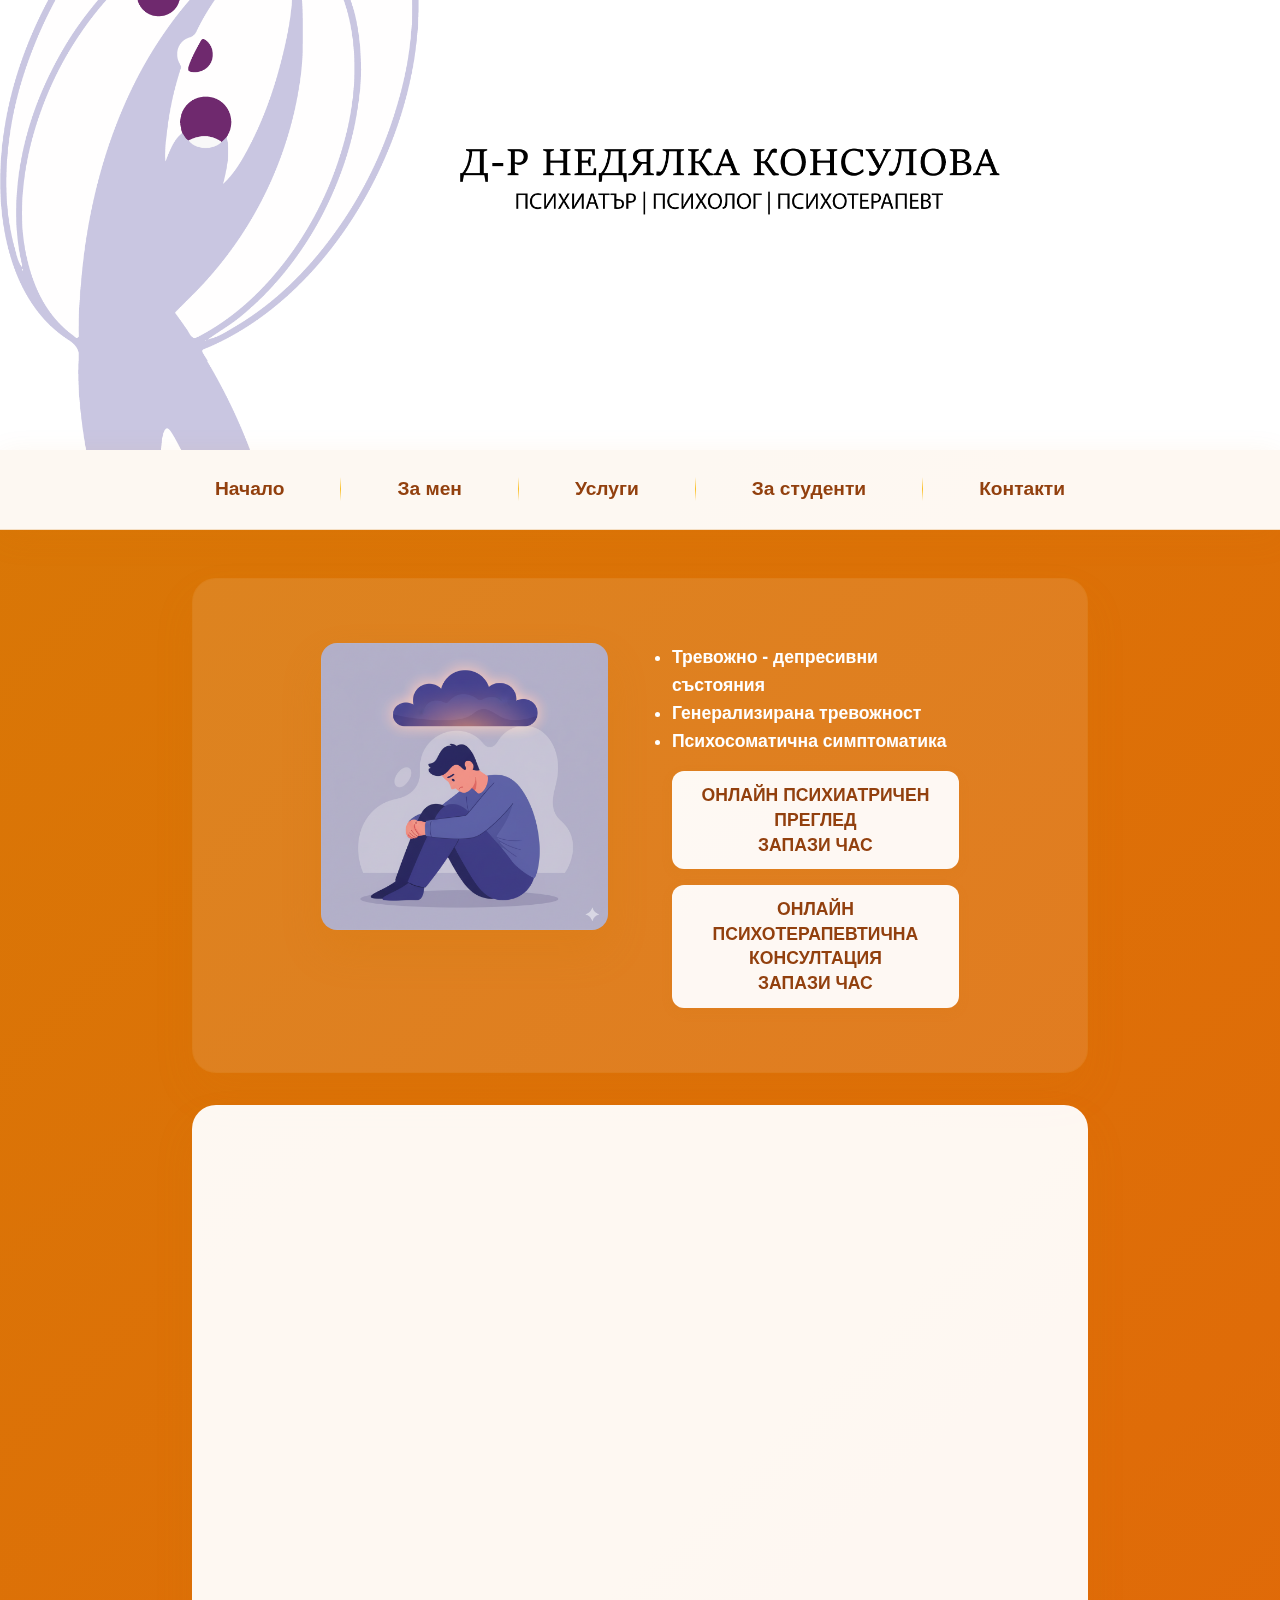
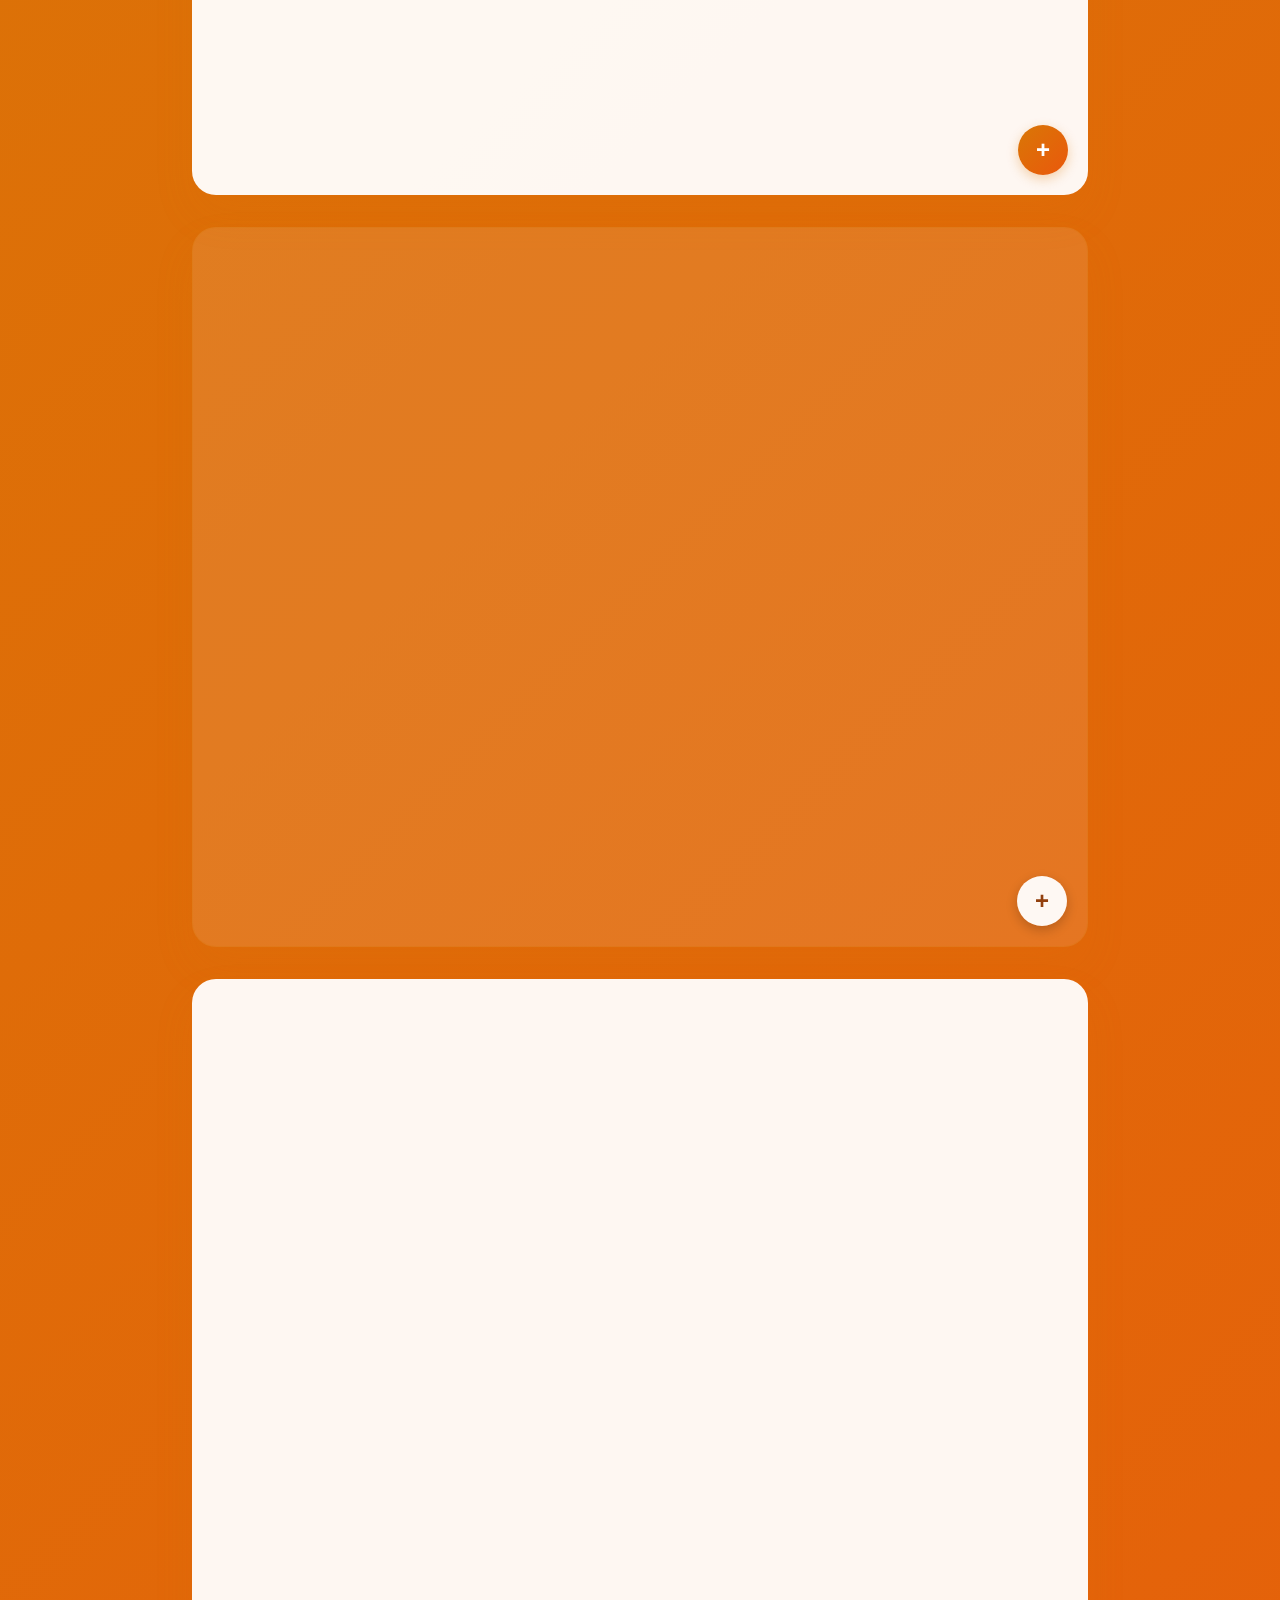
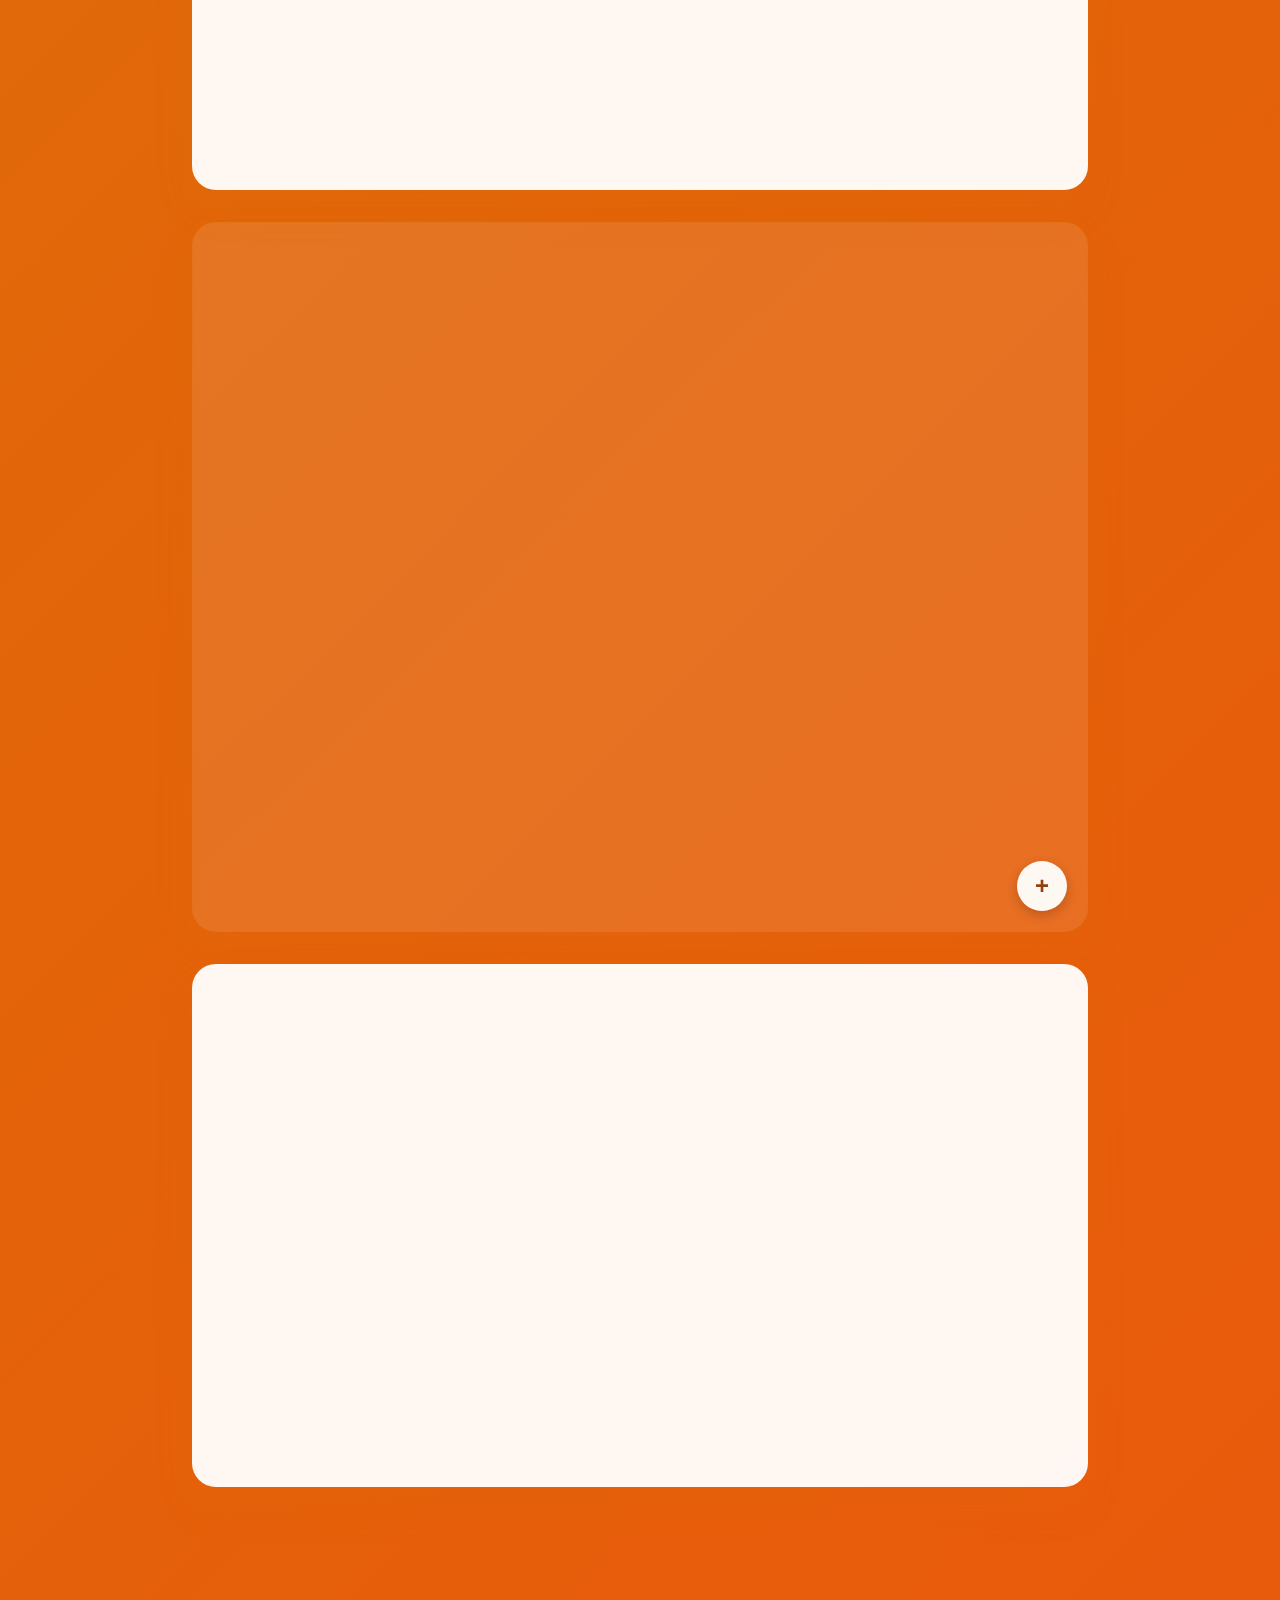
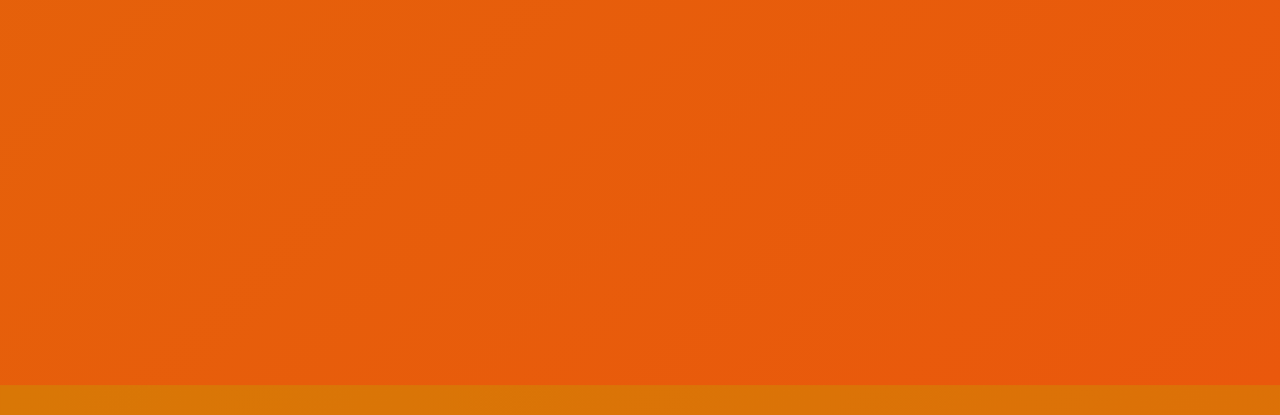
<file: index.html>
<!DOCTYPE html>
<html lang="en">

<head>
    <meta charset="UTF-8" />
    <meta name="viewport" content="width=device-width, initial-scale=1.0" />
    <title>Mama's website</title>
    <link rel="stylesheet" href="style.css">
</head>

<body>

    <!-- Hero Image -->
    <img src="blanc.png" alt="Hero Image" class="hero-image" />
    <!-- Container-->

    <div class="container-scroll">
        <nav class="fade-in">
            <ul class="nav-menu">
                <li><a href=index.html">Начало</a></li>
                <div class="nav-divider"></div>
                <li><a href="info.html">За мен</a></li>
                <div class="nav-divider"></div>
                <li><a href="#start">Услуги</a></li>
                <div class="nav-divider"></div>
                <li><a href="#students">За студенти</a></li>
                <div class="nav-divider"></div>
                <li><a href="#contacts">Контакти</a></li>
            </ul>
        </nav>

        <!-- Section 1 -->
        <section class="section" id="start">
            <img src="Anxiety.png" alt="Section Image 1" class="slide-in-left" />
            <div class="text slide-in-right">
                <div class="content">
                    <ul>
                        <li>Тревожно - депресивни състояния</li>
                        <li>Генерализирана тревожност</li>
                        <li>Психосоматична симптоматика</li>
                    </ul>
                </div>
                <div class="button-group">
                    <button class="btn btn-white" onclick="Calendly.initPopupWidget({url: 'https://calendly.com/viktor-p-konsulov/meet-with-me-1'});">
                        ОНЛАЙН ПСИХИАТРИЧЕН ПРЕГЛЕД<br>
                        ЗАПАЗИ ЧАС
                    </button>
                    <button class="btn btn-white">
                        ОНЛАЙН ПСИХОТЕРАПЕВТИЧНА КОНСУЛТАЦИЯ <br>
                        ЗАПАЗИ ЧАС
                    </button>
                </div>
            </div>
        </section>

        <!-- Section 2 -->
        <section class="section2">
            <div class="text slide-in-left">
                <div class="content">
                    <p class="centered-text">ПСИХОКОНСУЛТАТИВНА ПРОГРАМА ЗА ЛЕЧЕНИЕ И ПРЕВЕНЦИЯ НА БЪРНАУТ</p>
                    <div class="content-divider"></div>
                    <p>Програмата е ориентирана към хората които страдат или са застрашени от бърнаут.</p>
                    <div class="content-divider"></div>
                    <p> Подходяща е за хора функциониращи в условия на висок ежедневен стрес:<br>
                        ученици | студенти | служители | ръководители | родители
                    </p>
                    <div class="expandable-content">
                        <p>Тя цели: </p>
                        <ul>
                            <li>Да облекчи съществуващи симптоми</li>
                            <li>Да стимулира критично отношение към причините за развитието на симптоматика</li>
                            <li>Да подпогне клиента по пътя към себепознанието и реалното оценяване на потребностите,
                                възможностите и социалната подкрепа </li>
                            <li>Да насочи клиента в посока на личностово израстване, увеличаване на неговата
                                стресоустойчивост </li>
                        </ul>
                    </div>
                </div>
                <div class="button-group">
                    <button class="btn btn-primary" onclick="Calendly.initPopupWidget({url: 'https://calendly.com/viktor-p-konsulov/meet-with-me-1'});">
                        ОНЛАЙН ПСИХОТЕРАПЕВТИЧНА КОНСУЛТАЦИЯ <br>
                        ЗАПАЗИ ЧАС
                    </button>
                </div>
            </div>
            <img src="burnout.png" alt="Section Image 2" class="slide-in-right" />
            <button class="expand-btn">+</button>
        </section>

        <!-- Section 3 -->
        <section class="section">
            <img src="Progress.png" alt="Section Image 3" class="slide-in-left" />
            <div class="text slide-in-right">
                <div class="content">
                    <p class="centered-text">ПСИХОКОНСУЛТАТИВНА ПРОГРАМА ЗА ЛИЧНОСТНО ИЗРАСТВАНЕ</p>
                    <div class="content-divider content-divider-white"></div>
                    <p class="centered-text">"ДА ОТГЛЕДАШ ЧОВЕКА В СЕБЕ СИ"</p>
                    <div class="content-divider content-divider-white"></div>
                    <p>Програмата предлага съветване, коучинг и обучение с цел да подпомогне клиента в търсенето му на
                        по-здравословен, удовлетворителен и продуктивен живот.</p>
                    <div class="expandable-content">
                        <p> Предлага на клиентa модели на мислене и поведение с цел по ефективното управление на Аз-а,
                            на близкото обкръжение, на ситуациите, вземането на решения, отстояването на позиция,
                            изграждането на отношения базирани на отговорност и уважение. </p>
                    </div>
                </div>
                <div class="button-group">
                    <button class="btn btn-white" onclick="Calendly.initPopupWidget({url: 'https://calendly.com/viktor-p-konsulov/meet-with-me-1'});">
                        ОНЛАЙН ПСИХОЛОГИЧЕСКО СЪВЕТВАНЕ <br>
                        ЗАПАЗИ ЧАС
                    </button>
                </div>
            </div>
            <button class="expand-btn">+</button>
        </section>

        <!-- Section 4 -->
        <section class="section2">
            <div class="text slide-in-left">
                <div class="content">
                    <p class="centered-text">РОДИТЕЛСТВАНЕТО В СЪВРЕМЕННИЯ СВЯТ</p>
                    <div class="content-divider"></div>
                    <p class="centered-text">"ДА ОТГЛЕДАШ ЧОВЕКА В ДЕТЕТО СИ"</p>
                    <div class="content-divider"></div>
                    <p>Цели да подпомогне родителите:
                    <ul>
                        <li>Да опознаят децата си</li>
                        <li>Да разбират децата си</li>
                        <li>Да стимулират творчеството и търсенето у децата си</li>
                        <li>Да стимулират мечтането и планирането у децата си</li>
                        <li>Да стимулират отговорността, уважението и вземането на решения</li>
                    </ul>
                    </p>
                </div>
                <div class="button-group">
                    <button class="btn btn-primary" onclick="Calendly.initPopupWidget({url: 'https://calendly.com/viktor-p-konsulov/meet-with-me-1'});">
                        ПСИХОЛОГИЧЕСКА КОНСУЛТАЦИЯ ЗА ФОРМИРАНЕ НА РОДИТЕЛСКИ УМЕНИЯ<br>
                        ЗАПАЗИ ЧАС
                    </button>
                </div>
            </div>
            <img src="Family.png" alt="Section Image 2" class="slide-in-right" />
        </section>

        <!-- <div class="brush-container fade-in">
            <p>Уъркшоп</p>
        </div> -->

        <!-- Section 5 -->
        <section class="section" id="students">
            <img src="Students.png" alt="Section Image 5" class="slide-in-left" />
            <div class="text slide-in-right">
                <div class="content">
                    <p class="centered-text">ОБУЧИТЕЛНА ПРОГРАМА ЗА СТУДЕНТИ ПО ПСИХОЛОГИЯ, ПЕДАГОГИКА, СОЦИАЛНИ
                        ДЕЙНОСТИ, МЕДИЦИНА И ДР.</p>
                    <div class="content-divider content-divider-white"></div>
                    <p>Програмата включва система от техники базирани на еклектичен подход към човешката психика и
                        нейното функциониране.
                        <br>
                        Насочена е към придобиване на професионални умения в психоконсултирането:
                        <br>
                        Обучителната програма осигурява на студентите възможност както за професионално така и за
                        личностово израстване
                    </p>
                    <div class="expandable-content">
                        <p>
                        <ul>
                            <li>бърза ориентация в социалната ситуация на клиента и нейния евентуален дисбаланс.
                                Последващо разясняване и съветване по посока подобряването й.</li>
                            <li>първична оценка на потребностите и степента на тяхното задоволяване</li>
                            <li>оценяване на реалните изисквания на средата (трябва) и реалните възможности и потенциал
                                на
                                клиента (мога), както и нивото на тяхното несъответствие</li>
                            <li>откриване на неефективни нагласи на клиента към себе си, другите и средата и
                                изграждането на
                                стратегия за тяхното интервениране</li>
                            <li>предлагане на модели на мислене и поведение с цел по ефективното управление на Аз-а, на
                                близкото обкръжение, на ситуациите, вземането на решения,
                                отстояването на позиция, изграждането на отношения базирани на отговорност и уважение.
                            </li>
                        </ul>
                        </p>
                    </div>
                </div>
                <div class="button-group">
                    <button class="btn btn-white" onclick="Calendly.initPopupWidget({url: 'https://calendly.com/viktor-p-konsulov/meet-with-me-1'});">
                        Запази час<br>
                    </button>
                </div>
            </div>
            <button class="expand-btn">+</button>
        </section>

        <!-- Section 6 -->
        <section class="section2">
            <div class="text slide-in-left">
                <div class="content">
                    <ul>
                        <li>Деменция при болест на Алцхаймер </li>
                        <li>Съдова деменция </li>
                        <li>Деменция при болест на Паркинсон </li>
                        <li>Възрастни хора с увреждания нуждаещи се от адаптиране на психиатрична, кардиологична,
                            неврологична
                            медикаментозна терапия</li>
                    </ul>
                </div>
                <div class="button-group">
                    <button class="btn btn-primary" onclick="Calendly.initPopupWidget({url: 'https://calendly.com/viktor-p-konsulov/meet-with-me-1'});" >
                        ПСИХИАТРИЧЕН ПРЕГЛЕД<br>
                        ЗАПАЗИ ЧАС ЗА ДОМАШНО ПОСЕЩЕНИЕ
                    </button>
                </div>
            </div>
            <img src="dementia.png" alt="Section Image 6" class="slide-in-right" />
        </section>

        <!-- Footer -->
        <footer class="footer-white fade-in" id="contacts">
            <div class="footer-image scale-in">
                <img src="basic.png" alt="Footer Image" />
            </div>

            <div class="footer-divider"></div>

            <div class="footer-hours slide-in-right">
                <h3 style="color: black">д-р Недялка Консулова</h3>
                <ul>
                    <li> <img src="phone.png" alt="Phone Icon"
                            style="height: 30px; width: 30px; margin-right: 0.5rem; background-color: transparent;">
                        0888 840 429</li>
                    <li><img src="email.jpg" alt="Email Icon"
                            style="height: 30px; width: 30px; margin-right: 0.5rem; background-color: transparent;">konsulova@gmail.com
                    </li>
                    <li>
                        За записване на час използвайте формата! <br>
                        <br>
                        Консултациите се провеждат по <br>
                        Whatsapp / Viber / Zoom / Google Meets <br>
                        в зависимост от вашитe предпочитания!
                    </li>

                </ul>
            </div>
        </footer>
    </div>

    <!-- Scroll Animation JavaScript -->
    <script>
        // Intersection Observer for scroll animations
        const observerOptions = {
            threshold: 0.1,
            rootMargin: '0px 0px -50px 0px'
        };

        const observer = new IntersectionObserver((entries) => {
            entries.forEach(entry => {
                if (entry.isIntersecting) {
                    entry.target.classList.add('visible');
                }
            });
        }, observerOptions);

        // Observe all elements with animation classes
        document.addEventListener('DOMContentLoaded', () => {
            const animatedElements = document.querySelectorAll('.fade-in, .slide-in-left, .slide-in-right, .scale-in');
            animatedElements.forEach(el => observer.observe(el));

            // Add expand/collapse functionality
            const expandButtons = document.querySelectorAll('.expand-btn');
            expandButtons.forEach(button => {
                button.addEventListener('click', () => {
                    const section = button.closest('section');
                    const expandableContent = section.querySelector('.expandable-content');

                    if (expandableContent.classList.contains('expanded')) {
                        // Collapse
                        expandableContent.classList.remove('expanded');
                        button.classList.remove('expanded');
                        button.textContent = '+';
                    } else {
                        // Expand
                        expandableContent.classList.add('expanded');
                        button.classList.add('expanded');
                        button.textContent = '−';
                    }
                });
            });
        });
    </script>
</body>

            <!-- Calendly badge widget begin -->
            <link href="https://assets.calendly.com/assets/external/widget.css" rel="stylesheet">
            <script src="https://assets.calendly.com/assets/external/widget.js" type="text/javascript" async></script>
            <!-- Calendly badge widget end -->
</html>
</file>
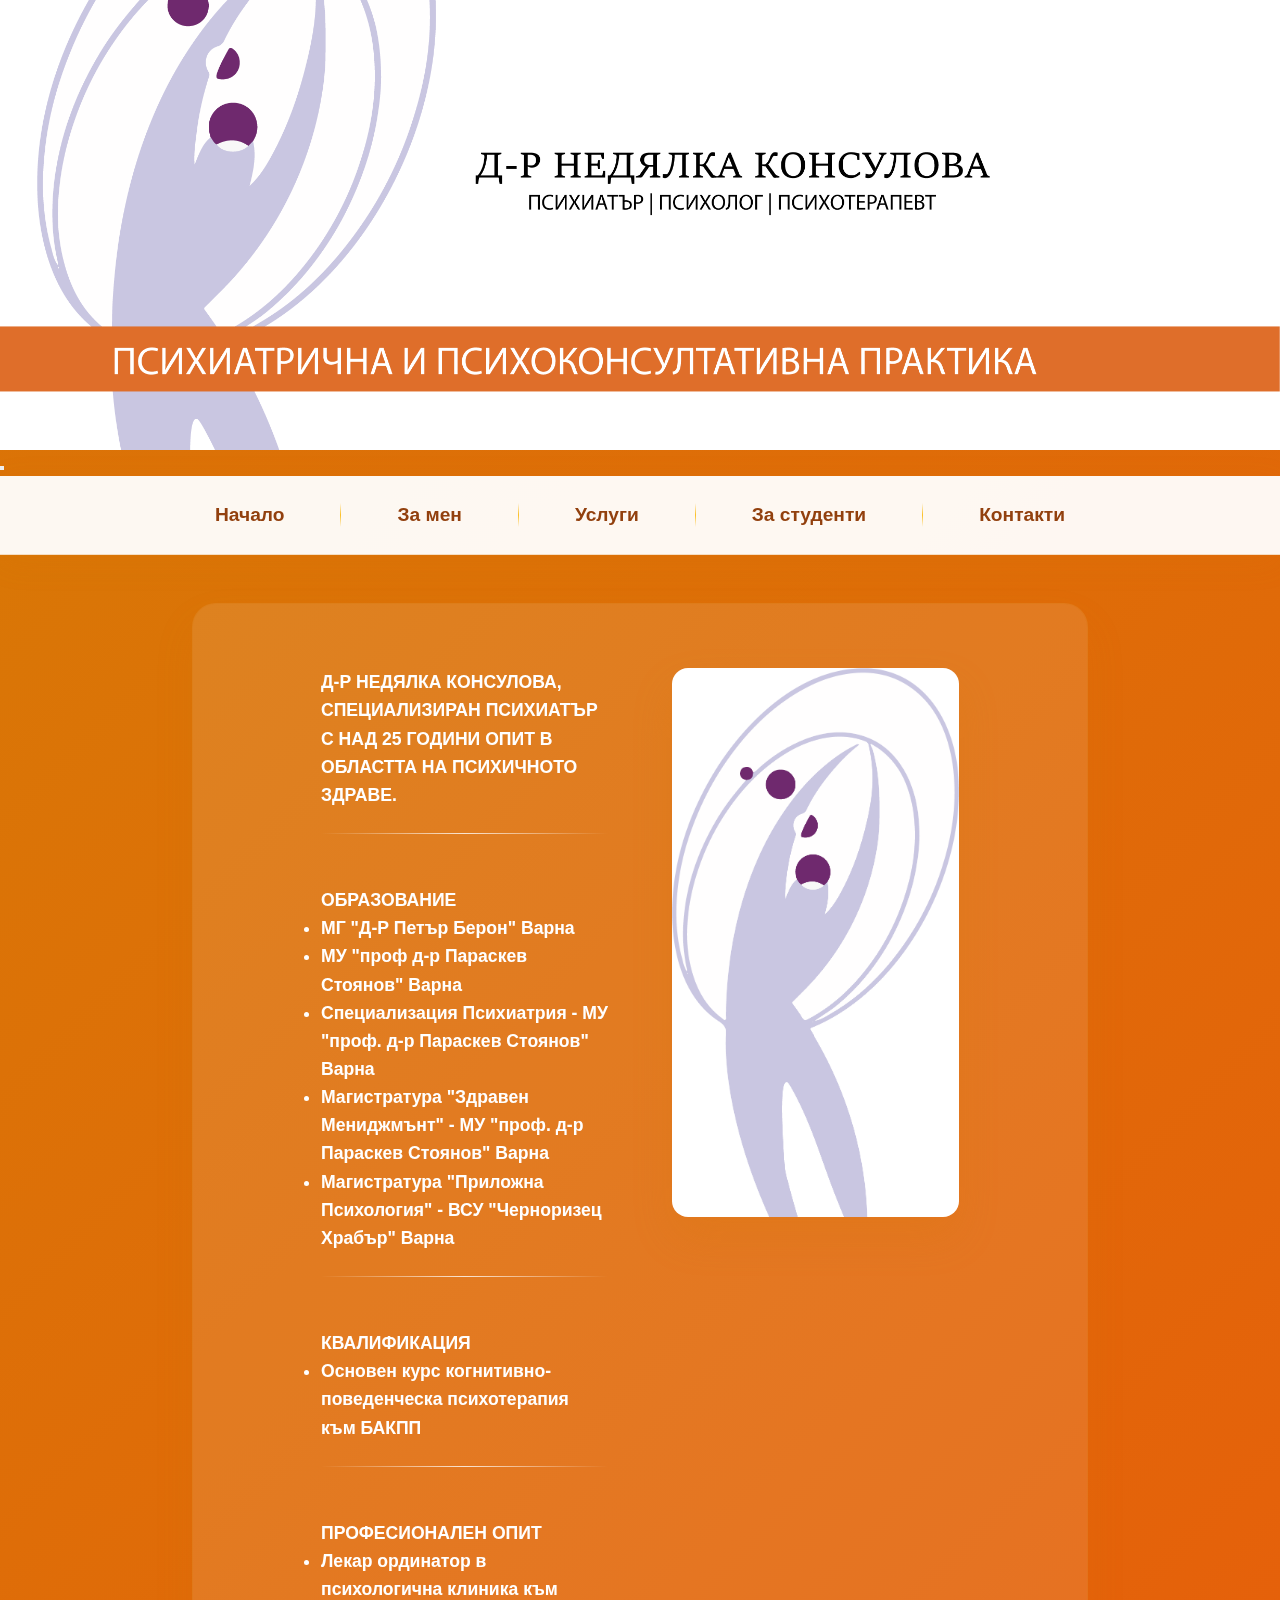
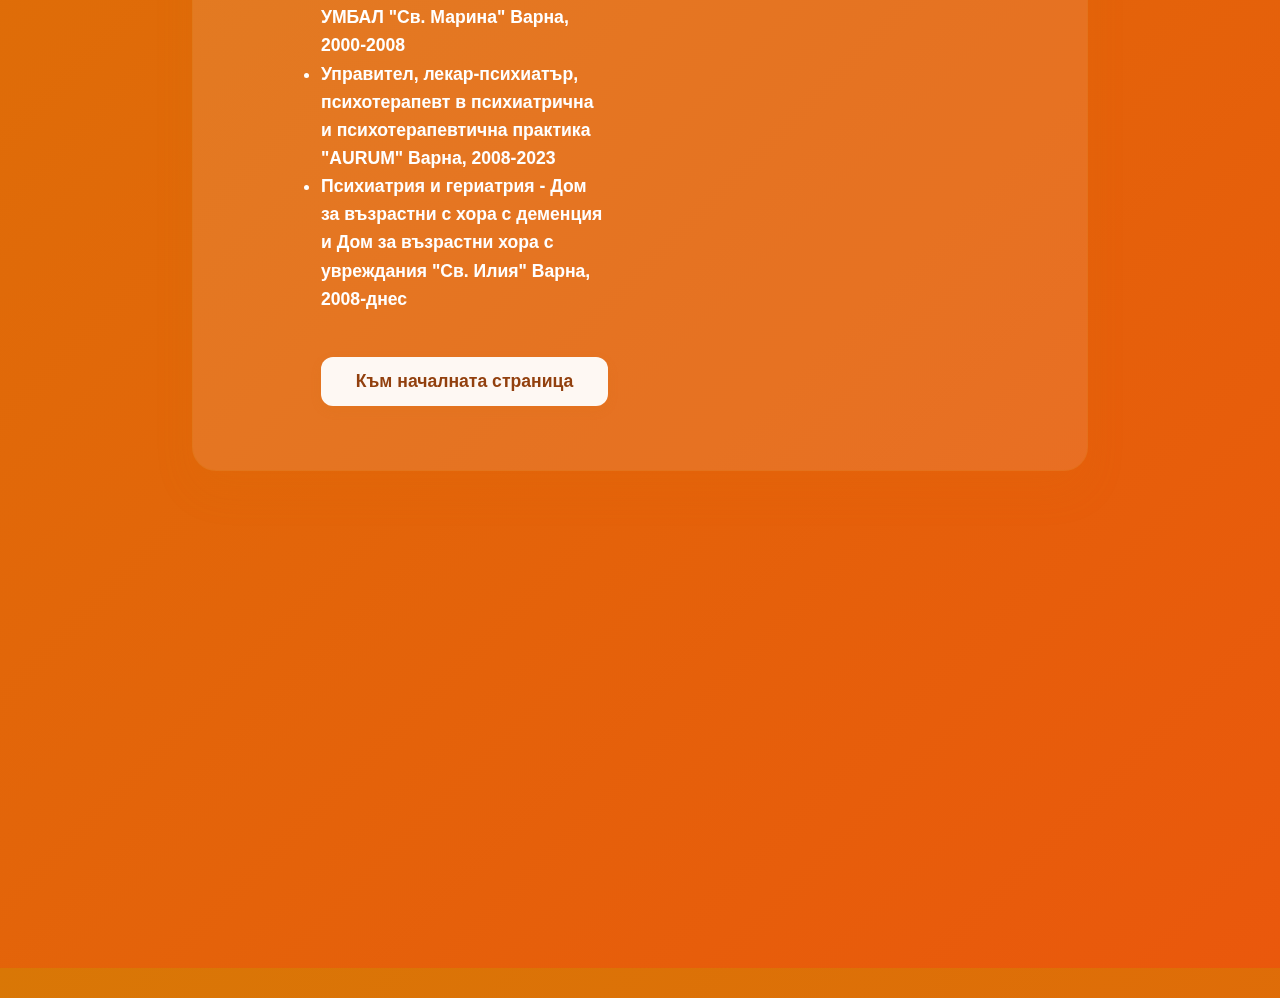
<file: info.html>
<!DOCTYPE html>
<html lang="en">

<head>
    <meta charset="UTF-8" />
    <meta name="viewport" content="width=device-width, initial-scale=1.0" />
    <title>Mama's website</title>
    <link rel="stylesheet" href="style.css">
</head>

<body>

    <!-- Hero Image -->
    <img src="basic.png" alt="Hero Image" class="hero-image" />
    <!-- Container-->

    <!-- Mobile Menu Toggle -->
    <button class="mobile-menu-toggle" aria-label="Toggle menu">
        <span></span>
        <span></span>
        <span></span>
    </button>

    <div class="container-scroll">
        <nav class="fade-in">
            <ul class="nav-menu">
                <li><a href="index.html">Начало</a></li>
                <div class="nav-divider"></div>
                <li><a href="info.html">За мен</a></li>
                <div class="nav-divider"></div>
                <li><a href="index.html#start">Услуги</a></li>
                <div class="nav-divider"></div>
                <li><a href="index.html#students">За студенти</a></li>
                <div class="nav-divider"></div>
                <li><a href="#contacts">Контакти</a></li>
            </ul>
        </nav>

        <!-- About Me Section -->
        <section class="section fade-in">
            <div class="text slide-in-left">
                <div class="content">
                    <p>
                        Д-Р НЕДЯЛКА КОНСУЛОВА, СПЕЦИАЛИЗИРАН ПСИХИАТЪР С НАД 25 ГОДИНИ ОПИТ В ОБЛАСТТА НА ПСИХИЧНОТО ЗДРАВЕ.
                    </p>
                    <p>
                        <ul>
                            <div class="content-divider content-divider-white"></div>
                            <br>ОБРАЗОВАНИЕ<br>
                            <li>МГ "Д-Р Петър Берон" Варна</li>
                            <li>МУ "проф д-р Параскев Стоянов" Варна</li>
                            <li>Специализация Психиатрия - МУ "проф. д-р Параскев Стоянов" Варна</li>
                            <li>Магистратура "Здравен Мениджмънт" - МУ "проф. д-р Параскев Стоянов" Варна</li>
                            <li>Магистратура "Приложна Психология" - ВСУ "Черноризец Храбър" Варна</li>
                            <div class="content-divider content-divider-white"></div>
                            <br>КВАЛИФИКАЦИЯ<br>
                            <li>Основен курс когнитивно-поведенческа психотерапия към БАКПП</li>
                            <div class="content-divider content-divider-white"></div>
                            <br>ПРОФЕСИОНАЛЕН ОПИТ<br>
                            <li>Лекар ординатор в психологична клиника към УМБАЛ "Св. Марина" Варна, 2000-2008</li>
                            <li>Управител, лекар-психиатър, психотерапевт в психиатрична и психотерапевтична практика "AURUM" Варна, 2008-2023 </li>
                            <li>Психиатрия и гериатрия - Дом за възрастни с хора с деменция и Дом за възрастни хора с увреждания "Св. Илия" Варна, 2008-днес</li>
                        </ul>
                    </p>
    <br>
                </div>
                <div class="button-group">
                    <a href="index.html#start" class="btn btn-white">
                        Към началната страница
                    </a>
                </div>
            </div>
            <img src="logoGirlOnly.png" alt="Dr. Konsulova" class="slide-in-right" />
        </section>

        <!-- Footer -->
        <footer class="footer-white fade-in" id="contacts">
            <div class="footer-image scale-in">
                <img src="aurum.jpg" alt="Footer Image" />
            </div>

            <div class="footer-divider"></div>

            <div class="footer-hours slide-in-right">
                <h3 style="color: black">д-р Недялка Консулова</h3>
                <ul>
                    <li> <img src="phone.png" alt="Phone Icon"
                            style="height: 30px; width: 30px; margin-right: 0.5rem; background-color: transparent;">
                        0888 840 429</li>
                    <li><img src="email.jpg" alt="Email Icon"
                            style="height: 30px; width: 30px; margin-right: 0.5rem; background-color: transparent;">konsulova@gmail.com
                    </li>
                    <li>
                        За записване на час използвайте формата! <br>
                        <br>
                        Консултациите се провеждат по <br>
                        Whatsapp / Viber / Zoom / Google Meets <br>
                        в зависимост от вашитe предпочитания!
                    </li>

                </ul>
            </div>
        </footer>
    </div>

    <!-- Scroll Animation JavaScript -->
    <script>
        // Intersection Observer for scroll animations
        const observerOptions = {
            threshold: 0.1,
            rootMargin: '0px 0px -50px 0px'
        };

        const observer = new IntersectionObserver((entries) => {
            entries.forEach(entry => {
                if (entry.isIntersecting) {
                    entry.target.classList.add('visible');
                }
            });
        }, observerOptions);

        // Observe all elements with animation classes
        document.addEventListener('DOMContentLoaded', () => {
            // Initialize mobile menu first (before animations)
            const mobileMenuToggle = document.querySelector('.mobile-menu-toggle');
            const nav = document.querySelector('nav');
            if (mobileMenuToggle && nav) {
                // Force menu to be closed on page load
                nav.classList.remove('active');
                mobileMenuToggle.classList.remove('active');
            }
            
            const animatedElements = document.querySelectorAll('.fade-in, .slide-in-left, .slide-in-right, .scale-in');
            animatedElements.forEach(el => {
                // Skip nav from fade-in animation on mobile
                if (window.innerWidth <= 768 && el === nav) {
                    return;
                }
                observer.observe(el);
            });

            // Mobile menu toggle functionality
            const navLinks = document.querySelectorAll('.nav-menu a');

            if (mobileMenuToggle && nav) {
                
                let menuOpen = false;

                // Toggle menu when clicking hamburger button
                mobileMenuToggle.addEventListener('click', function(e) {
                    e.preventDefault();
                    e.stopPropagation();
                    menuOpen = !menuOpen;
                    if (menuOpen) {
                        nav.classList.add('active');
                        mobileMenuToggle.classList.add('active');
                    } else {
                        nav.classList.remove('active');
                        mobileMenuToggle.classList.remove('active');
                    }
                }, false);

                // Close menu when clicking on any nav link
                navLinks.forEach(link => {
                    link.addEventListener('click', function(e) {
                        // Close menu immediately
                        menuOpen = false;
                        nav.classList.remove('active');
                        mobileMenuToggle.classList.remove('active');
                        
                        // If it's an anchor link, allow navigation after menu closes
                        const href = this.getAttribute('href');
                        if (href && href.startsWith('#')) {
                            e.preventDefault();
                            // Small delay to allow menu to close smoothly
                            setTimeout(() => {
                                const targetId = href.substring(1);
                                const targetElement = document.getElementById(targetId);
                                if (targetElement) {
                                    targetElement.scrollIntoView({ behavior: 'smooth' });
                                }
                            }, 300);
                        }
                    }, false);
                });

                // Close menu when clicking outside
                document.addEventListener('click', function(e) {
                    if (menuOpen && 
                        !nav.contains(e.target) && 
                        !mobileMenuToggle.contains(e.target)) {
                        menuOpen = false;
                        nav.classList.remove('active');
                        mobileMenuToggle.classList.remove('active');
                    }
                }, false);
            }
        });
    </script>
</body>

</html>
</file>
<file: style.css>
/* Modern CSS Reset */
* {
    box-sizing: border-box;
    margin: 0;
    padding: 0;
}

/* Import modern fonts */
@import url('https://fonts.googleapis.com/css2?family=Inter:wght@300;400;500;600;700&family=Poppins:wght@300;400;500;600;700&display=swap');

html {
    scroll-behavior: smooth;
}

body {
    background: linear-gradient(135deg, #d97706 0%, #ea580c 100%);
    color: #fff;
    font-family: 'Inter', -apple-system, BlinkMacSystemFont, 'Segoe UI', Roboto, sans-serif;
    padding-top: 50vh;
    font-weight: 400;
    line-height: 1.6;
    -webkit-font-smoothing: antialiased;
    -moz-osx-font-smoothing: grayscale;
}

/* Scroll animation classes */
.fade-in {
    opacity: 0;
    transform: translateY(30px);
    transition: all 0.8s ease;
}

.fade-in.visible {
    opacity: 1;
    transform: translateY(0);
}

.slide-in-left {
    opacity: 0;
    transform: translateX(-50px);
    transition: all 0.8s ease;
}

.slide-in-left.visible {
    opacity: 1;
    transform: translateX(0);
}

.slide-in-right {
    opacity: 0;
    transform: translateX(50px);
    transition: all 0.8s ease;
}

.slide-in-right.visible {
    opacity: 1;
    transform: translateX(0);
}

.scale-in {
    opacity: 0;
    transform: scale(0.8);
    transition: all 0.8s ease;
}

.scale-in.visible {
    opacity: 1;
    transform: scale(1);
}

/* Layout Container */
.container {

    background-color: transparent;
    /*box-shadow: 0 4px 20px rgba(0, 0, 0, 0.2);*/
}

/* Layout Container */
.container-scroll {
    width: 100%;
    margin: 0 auto;
    background: linear-gradient(135deg, #d97706 0%, #ea580c 100%);
    z-index: 10;
    position: relative;
}

/* Hero Image */
.hero-image {
    width: 100%;
    height: 50vh;
    object-fit: cover;
    display: block;
    position: fixed;
    top: 0;
    left: 0;
    z-index: 1;
    overflow: hidden;
    background-color: white;
}

/* Modern Navigation */
nav {
    background: rgba(255, 255, 255, 0.95);
    display: flex;
    justify-content: center;
    padding: 1.5rem 0;
    margin-bottom: 3rem;
    border-bottom: 1px solid rgba(217, 119, 6, 0.2);
    box-shadow: 0 8px 32px rgba(217, 119, 6, 0.1);
}

.nav-menu {
    display: flex;
    justify-content: center;
    align-items: center;
    max-width: 1200px;
    margin: 0 auto;
    padding: 0 2rem;
    width: 100%;
    gap: 2rem;
}

.nav-menu li {
    list-style: none;
}

.nav-menu a {
    color: #92400e;
    text-decoration: none;
    padding: 0.75rem 1.5rem;
    border-radius: 12px;
    transition: all 0.3s cubic-bezier(0.4, 0, 0.2, 1);
    font-weight: 700;
    font-size: 1.2rem;
    position: relative;
    overflow: hidden;
}

.nav-menu a:hover {
    background: linear-gradient(135deg, #d97706 0%, #ea580c 100%);
    color: white;
    transform: translateY(-2px);
    box-shadow: 0 8px 25px rgba(217, 119, 6, 0.3);
}

.nav-divider {
    width: 1px;
    height: 24px;
    background: linear-gradient(to bottom, transparent, #fbbf24, transparent);
}

/* Modern Section Styling - Orange sections (odd) */
.section {
    margin: 2rem auto;
    padding: 4rem 10%;
    display: flex;
    align-items: flex-start;
    gap: 10%;
    background: rgba(255, 255, 255, 0.1);
    border-radius: 24px;
    border: 1px solid rgba(217, 119, 6, 0.2);
    box-shadow: 0 20px 40px rgba(217, 119, 6, 0.1);
    transition: all 0.3s ease;
    max-width: 70%;
    position: relative;
}

/*
.section3 {
    min-height: 600px;
    margin: 2rem auto;
    padding: 4rem 10%;
    display: flex;
    align-items: center;
    gap: 4rem;
    background: rgba(255, 255, 255, 0.1);
    border-radius: 24px;
    border: 1px solid rgba(217, 119, 6, 0.2);
    box-shadow: 0 20px 40px rgba(217, 119, 6, 0.1);
    transition: all 0.3s ease;
    max-width: 1400px;
}
*/ 

.section:hover {
    transform: translateY(-5px);
    box-shadow: 0 30px 60px rgba(217, 119, 6, 0.15);
}

.section2 {
    padding: 4rem 10%;
    margin: 2rem auto;
    display: flex;
    align-items: flex-start;
    gap: 10%;
    background: rgba(255, 255, 255, 0.95);
    border-radius: 24px;
    color: #92400e;
    box-shadow: 0 20px 40px rgba(217, 119, 6, 0.1);
    transition: all 0.3s ease;
    max-width: 70%;
    position: relative;
}

.section2:hover {
    transform: translateY(-5px);
    box-shadow: 0 30px 60px rgba(217, 119, 6, 0.15);
}

.section2 img {
    width: 45%;
    max-width: 500px;
    border-radius: 16px;
    box-shadow: 0 20px 40px rgba(217, 119, 6, 0.2);
    transition: transform 0.3s ease;
}

.section2 img:hover {
    transform: scale(1.05);
}

.section2 .text {
    flex: 1;
    font-size: 1.1rem;
    line-height: 1.6;
    font-weight: 700;
    display: flex;
    flex-direction: column;
    justify-content: space-between;
    min-height: 300px;
}

.section img {
    width: 45%;
    max-width: 500px;
    border-radius: 16px;
    box-shadow: 0 20px 40px rgba(217, 119, 6, 0.2);
    transition: transform 0.3s ease;
}

.section img:hover {
    transform: scale(1.05);
}

.section .text {
    flex: 1;
    font-size: 1.1rem;
    line-height: 1.6;
    font-weight: 700;
    display: flex;
    flex-direction: column;
    justify-content: space-between;
    min-height: 300px;
}

/* Modern Footer Styling */
.footer {
    display: flex;
    flex-wrap: wrap;
    color: #fff;
    padding: 4rem 10%;
    gap: 3rem;
    border-radius: 24px 24px 0 0;
    margin-top: 4rem;
    border: 1px solid rgba(217, 119, 6, 0.2);
    transition: none;
}

.footer:hover {
    transform: none;
}

.footer-divider {
    width: 1px;
    background-color: #7da0a9;
    /* Dusty Blue Divider */
}

.footer-hours {
    flex: 1;
    min-width: 250px;
}

.footer-hours h3 {
    margin-bottom: 1rem;
    font-size: 1.2rem;
    color: #fff;
}

.footer-hours ul {
    list-style: none;
    padding: 0;
}

.footer-hours li {
    margin-bottom: 0.5rem;
    font-size: 1.2rem;
}

/* Modern Button Styling - Matching Nav Menu */
.btn {
    background: rgba(255, 255, 255, 0.95);
    color: #92400e;
    text-decoration: none;
    padding: 0.75rem 1.5rem;
    border-radius: 12px;
    transition: all 0.3s cubic-bezier(0.4, 0, 0.2, 1);
    font-weight: 700;
    font-size: 1.1rem;
    border: none;
    cursor: pointer;
    display: block;
    text-align: center;
    line-height: 1.4;
    box-shadow: 0 4px 12px rgba(217, 119, 6, 0.1);
    width: 100%;
    margin-top: auto;
}

.btn:hover {
    background: linear-gradient(135deg, #d97706 0%, #ea580c 100%);
    color: white;
    transform: translateY(-2px);
    box-shadow: 0 8px 25px rgba(217, 119, 6, 0.3);
}

.btn:active {
    transform: translateY(0);
    box-shadow: 0 4px 12px rgba(217, 119, 6, 0.2);
}

/* Button variants */
.btn-primary {
    background: linear-gradient(135deg, #d97706 0%, #ea580c 100%);
    color: white;
}

.btn-primary:hover {
    background: rgba(255, 255, 255, 0.95);
    color: #92400e;
}

.btn-white {
    background: rgba(255, 255, 255, 0.95);
    color: #92400e;
}

.btn-white:hover {
    background: linear-gradient(135deg, #d97706 0%, #ea580c 100%);
    color: white;
}

/* Content and Button Layout */
.content {
    flex: 1;
    margin-bottom: 1rem;
}

.content-divider {
    width: 100%;
    height: 1px;
    background: linear-gradient(to right, transparent, #d97706, transparent);
    margin: 1.5rem 0;
    opacity: 0.6;
}

.content-divider-white {
    background: linear-gradient(to right, transparent, #ffffff, transparent);
    opacity: 0.8;
}

.centered-text {
    text-align: center;
}

.button-group {
    margin-top: auto;
    display: flex;
    flex-direction: column;
    gap: 1rem;
}

.button-group .btn {
    margin-top: 0;
}

/* Modern Responsive Styles */
@media (max-width: 768px) {

    .section,
    .section2 {
        flex-direction: column;
        text-align: center;
        padding: 3rem 5%;
        margin: 1rem;
        gap: 2rem;
    }

    .section img,
    .section2 img {
        width: 100%;
        max-width: 100%;
    }

    .section .text,
    .section2 .text {
        padding-top: 1rem;
    }

    .nav-menu {
        flex-direction: column;
        gap: 1rem;
        padding: 1rem;
    }

    .nav-divider {
        display: none;
    }

    .footer {
        flex-direction: column;
        align-items: center;
        padding: 3rem 5%;
        margin: 2rem 1rem 0 1rem;
    }

    .footer-divider {
        display: none;
    }

    .footer-hours {
        width: auto;
        text-align: center;
    }

    .brush-container {
        margin: 2rem 1rem;
        padding: 2rem 1rem;
    }

    .section-white-brush {
        margin: 2rem 1rem;
        padding: 3rem 5%;
    }
}

@media (max-width: 480px) {
    body {
        padding-top: 40vh;
    }

    .hero-image {
        height: 40vh;
    }

    .section,
    .section2 {
        padding: 2rem 1rem;
    }

    .nav-menu a {
        padding: 0.5rem 1rem;
        font-size: 0.9rem;
    }
}

.footer-image {
    flex: 1;
    min-width: 300px;
    height: 300px;
    overflow: hidden;
    border-radius: 16px;
    box-shadow: 0 20px 40px rgba(217, 119, 6, 0.2);
    transition: transform 0.3s ease;
}

.footer-image:hover {
    transform: scale(1.05);
}

.footer-image img {
    width: 100%;
    height: 100%;
    object-fit: cover;
    display: block;
    border-radius: 16px;
    transition: transform 0.3s ease;
}

.brush-container {
    background-image: url(brush.png);
    background-size: cover;
    background-repeat: no-repeat;
    background-position: center;
    padding: 3rem 2rem;
    margin: 3rem auto;
    color: #fff;
    font-weight: 700;
    font-size: 1.35rem;
    text-align: center;
    background-color: transparent;
    border-radius: 20px;
    transition: all 0.3s ease;
}

.brush-container:hover {
    transform: translateY(-3px);
}

/* Modern White Brushstroke Section */
.section-white-brush {
    background-color: transparent;
    padding: 4rem 10%;
    margin: 3rem auto;
    color: #92400e;
    font-weight: 700;
    font-size: 1.35rem;
    text-align: center;
    position: relative;
    border-radius: 20px;
    transition: all 0.3s ease;
}

.section-white-brush:hover {
    transform: translateY(-5px);
}

.section-white-brush::before {
    content: '';
    position: absolute;
    top: 0;
    left: 0;
    right: 0;
    bottom: 0;
    background-image: url(brush.png);
    background-size: cover;
    background-repeat: no-repeat;
    background-position: center;
    filter: brightness(0) invert(1);
    z-index: -1;
    border-radius: 24px;
}

.hero {
    position: fixed;
    top: 0;
    left: 0;
    height: 400px;
    z-index: 1;
}

.segment-divider {
    height: 20px;
    backdrop-filter: blur(6px);
    background-color: rgba(255, 255, 255, 0.05);
    margin: 4rem 0;
    border-radius: 10px;
}

.footer-white {
    display: flex;
    flex-wrap: wrap;
    color: #92400e;
    padding: 4rem 10%;
    gap: 3rem;
    border-radius: 24px 24px 0 0;
    margin-top: 4rem;
    background: rgba(255, 255, 255, 0.95);
    border: 1px solid rgba(217, 119, 6, 0.2);
    box-shadow: 0 20px 40px rgba(217, 119, 6, 0.1);
    transition: none;
}

.footer-white:hover {
    transform: none;
    box-shadow: 0 20px 40px rgba(217, 119, 6, 0.1);
}

/* Expand Button Styling */
.expand-btn {
    position: absolute;
    bottom: 20px;
    right: 20px;
    width: 50px;
    height: 50px;
    border-radius: 50%;
    border: none;
    font-size: 24px;
    font-weight: bold;
    cursor: pointer;
    transition: all 0.3s cubic-bezier(0.4, 0, 0.2, 1);
    z-index: 10;
    display: flex;
    align-items: center;
    justify-content: center;
}

/* Orange sections (section class) - white button */
.section .expand-btn {
    background: rgba(255, 255, 255, 0.95);
    color: #92400e;
    box-shadow: 0 4px 12px rgba(0, 0, 0, 0.2);
}

.section .expand-btn:hover {
    background: linear-gradient(135deg, #d97706 0%, #ea580c 100%);
    color: white;
    transform: scale(1.1);
    box-shadow: 0 6px 20px rgba(217, 119, 6, 0.4);
}

.section .expand-btn.expanded {
    background: linear-gradient(135deg, #d97706 0%, #ea580c 100%);
    color: white;
    transform: rotate(45deg);
}

.section .expand-btn.expanded:hover {
    background: rgba(255, 255, 255, 0.95);
    color: #92400e;
}

/* White sections (section2 class) - orange button */
.section2 .expand-btn {
    background: linear-gradient(135deg, #d97706 0%, #ea580c 100%);
    color: white;
    box-shadow: 0 4px 12px rgba(217, 119, 6, 0.3);
}

.section2 .expand-btn:hover {
    background: rgba(255, 255, 255, 0.95);
    color: #92400e;
    transform: scale(1.1);
    box-shadow: 0 6px 20px rgba(0, 0, 0, 0.2);
}

.section2 .expand-btn.expanded {
    background: rgba(255, 255, 255, 0.95);
    color: #92400e;
    transform: rotate(45deg);
}

.section2 .expand-btn.expanded:hover {
    background: linear-gradient(135deg, #d97706 0%, #ea580c 100%);
    color: white;
}

.expand-btn:active {
    transform: scale(0.95);
}

/* Expandable Content Styling */
.expandable-content {
    max-height: 0;
    overflow: hidden;
    transition: max-height 0.3s ease-in-out;
    margin-top: 1rem;
    padding: 0;
    background: transparent;
    border-radius: 0;
    border-left: none;
}

.expandable-content.expanded {
    max-height: 500px;
    padding: 0;
}

.expandable-content p {
    margin: 0 0 1rem 0;
    font-size: inherit;
    line-height: inherit;
    color: inherit;
    font-weight: inherit;
}

.expandable-content ul {
    margin: 0 0 1rem 0;
    padding-left: 1.5rem;
    list-style-type: disc;
}

.expandable-content li {
    margin-bottom: 0.5rem;
    font-size: inherit;
    line-height: inherit;
    color: inherit;
    font-weight: inherit;
}

/* Section positioning for expand button - no longer needed with flex layout */
</file>
